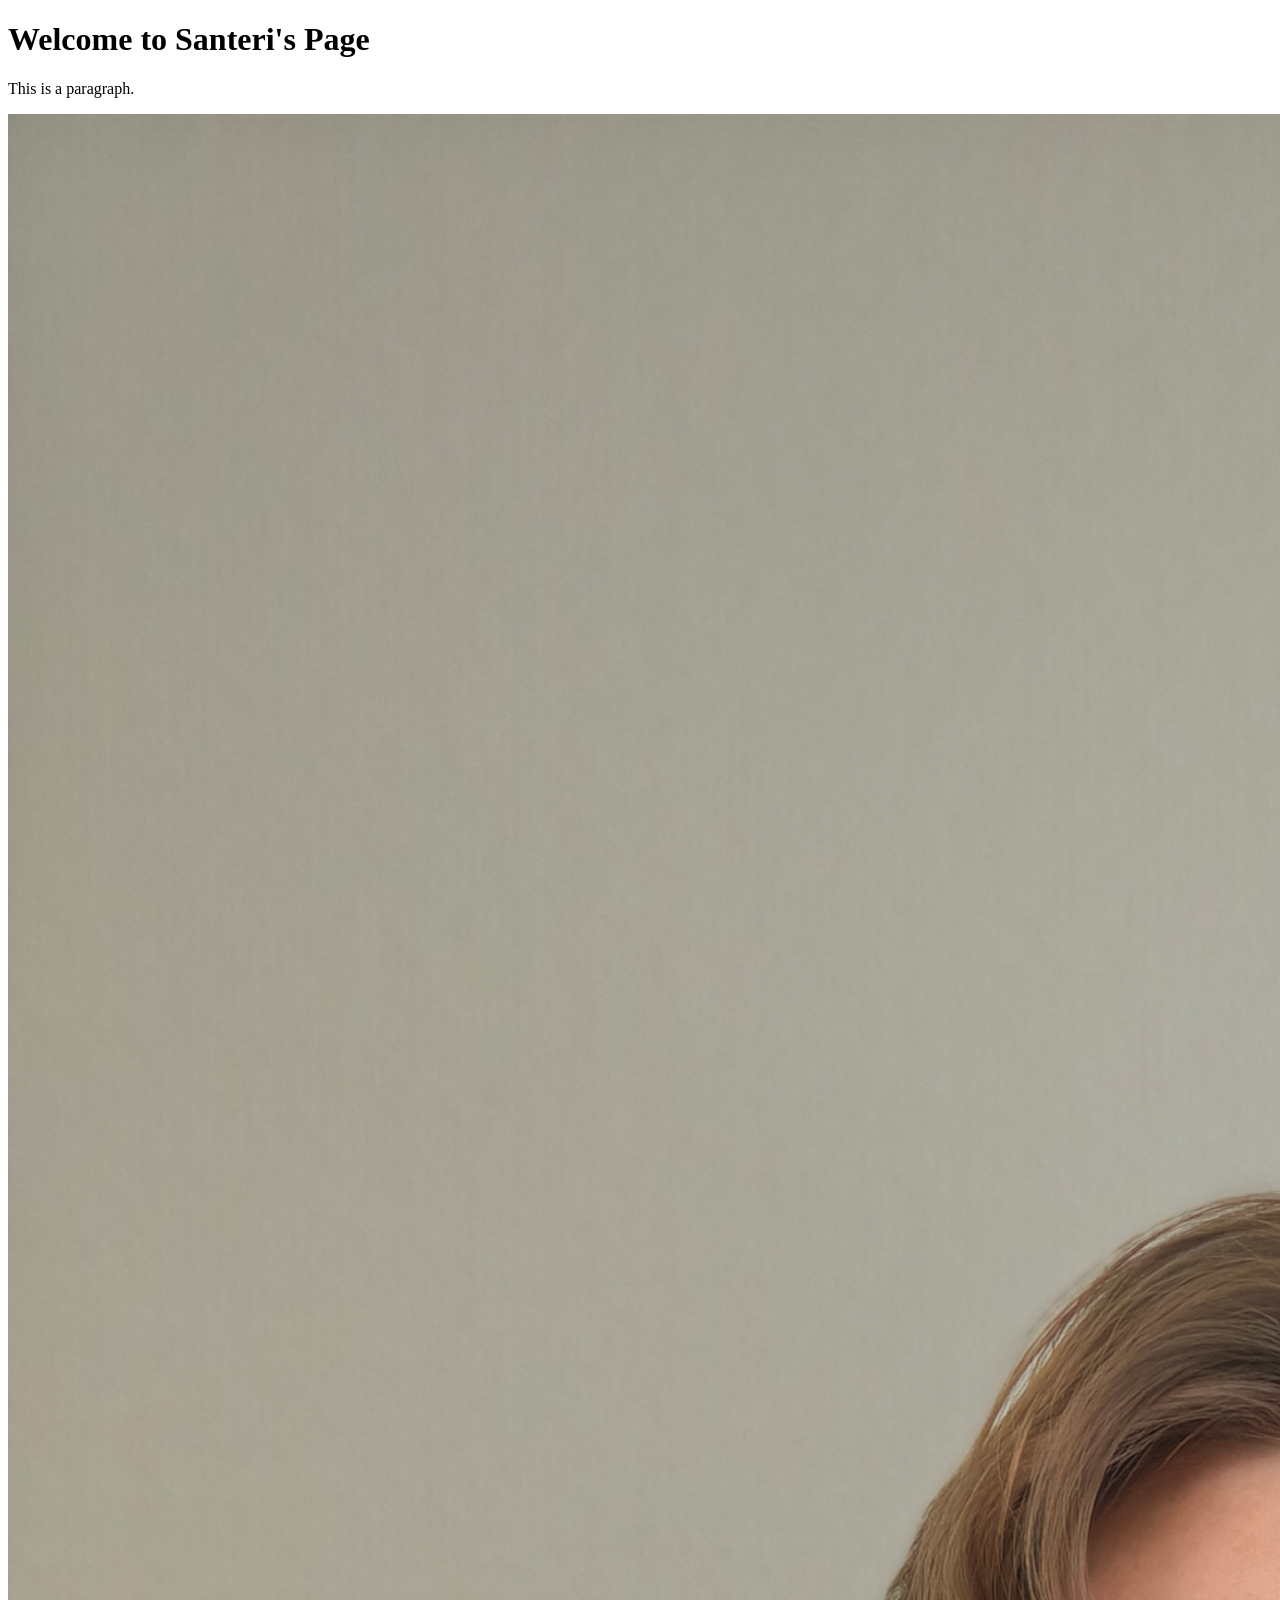
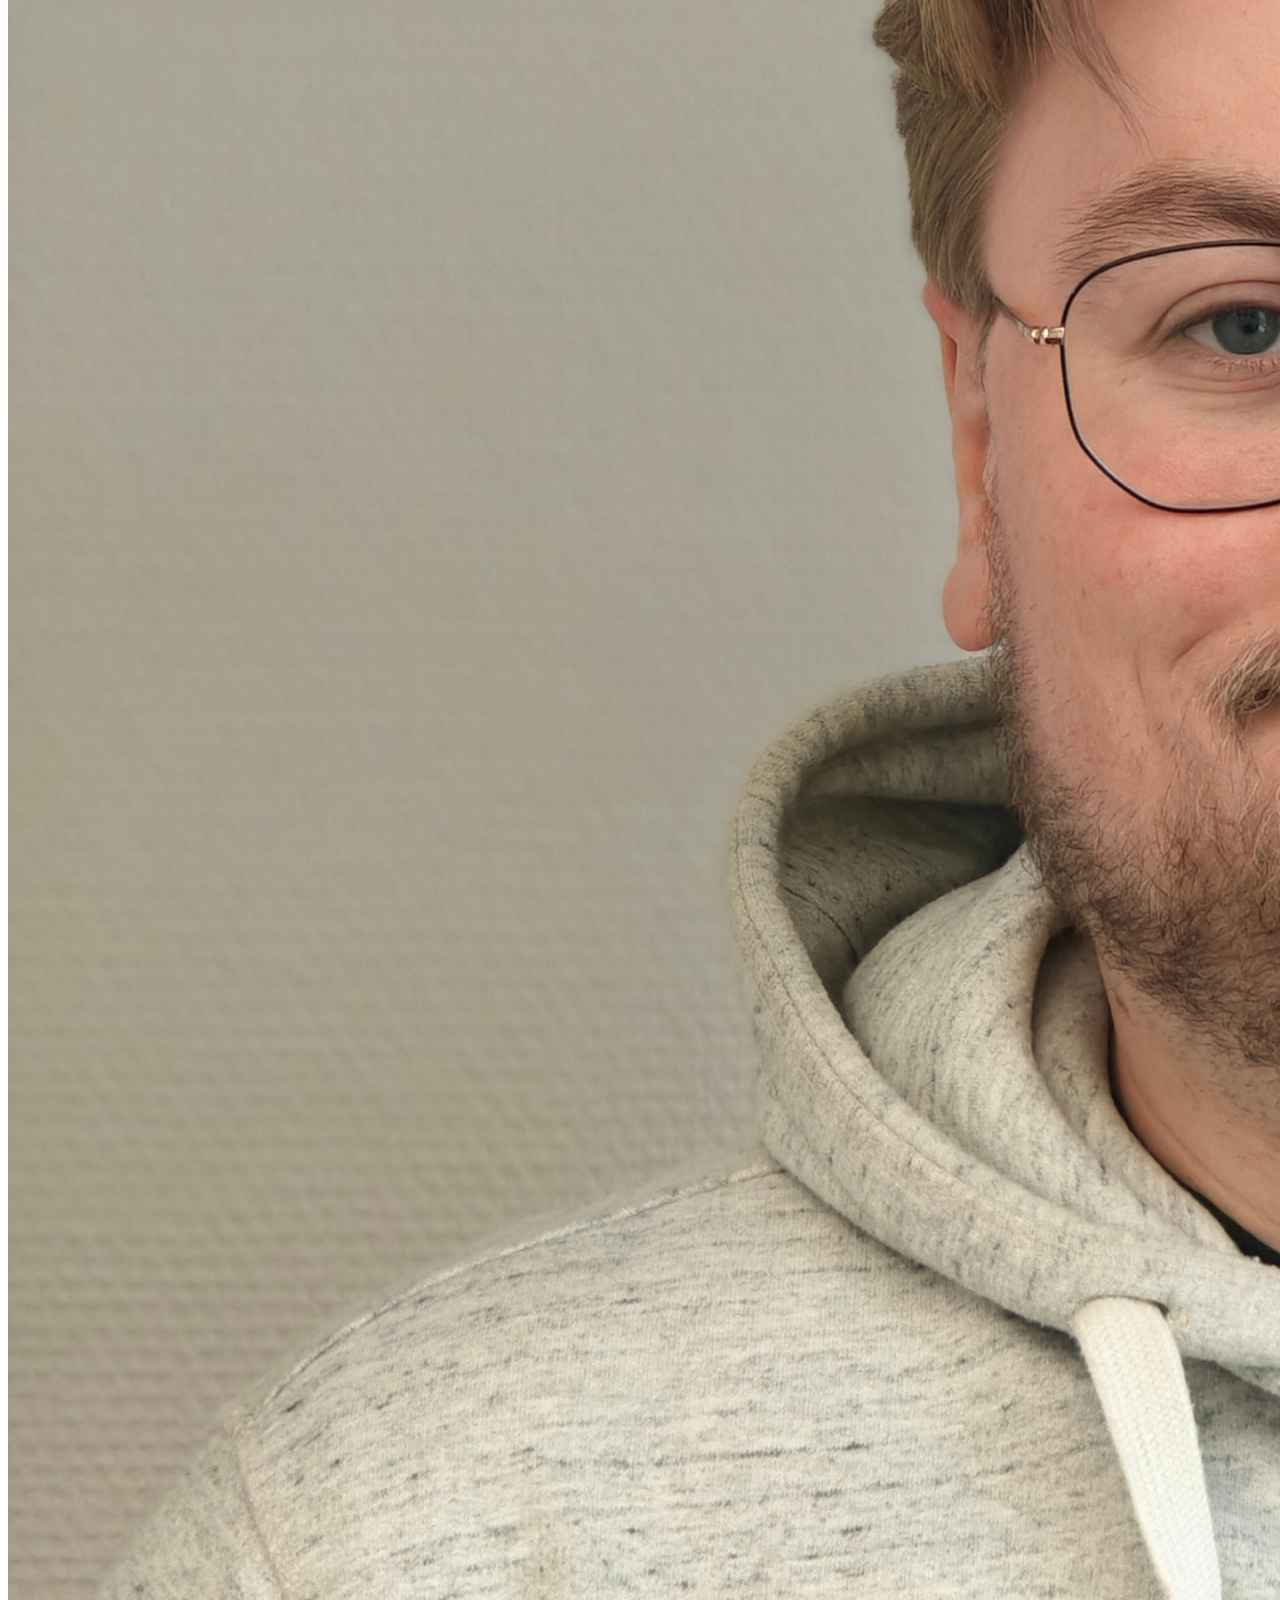
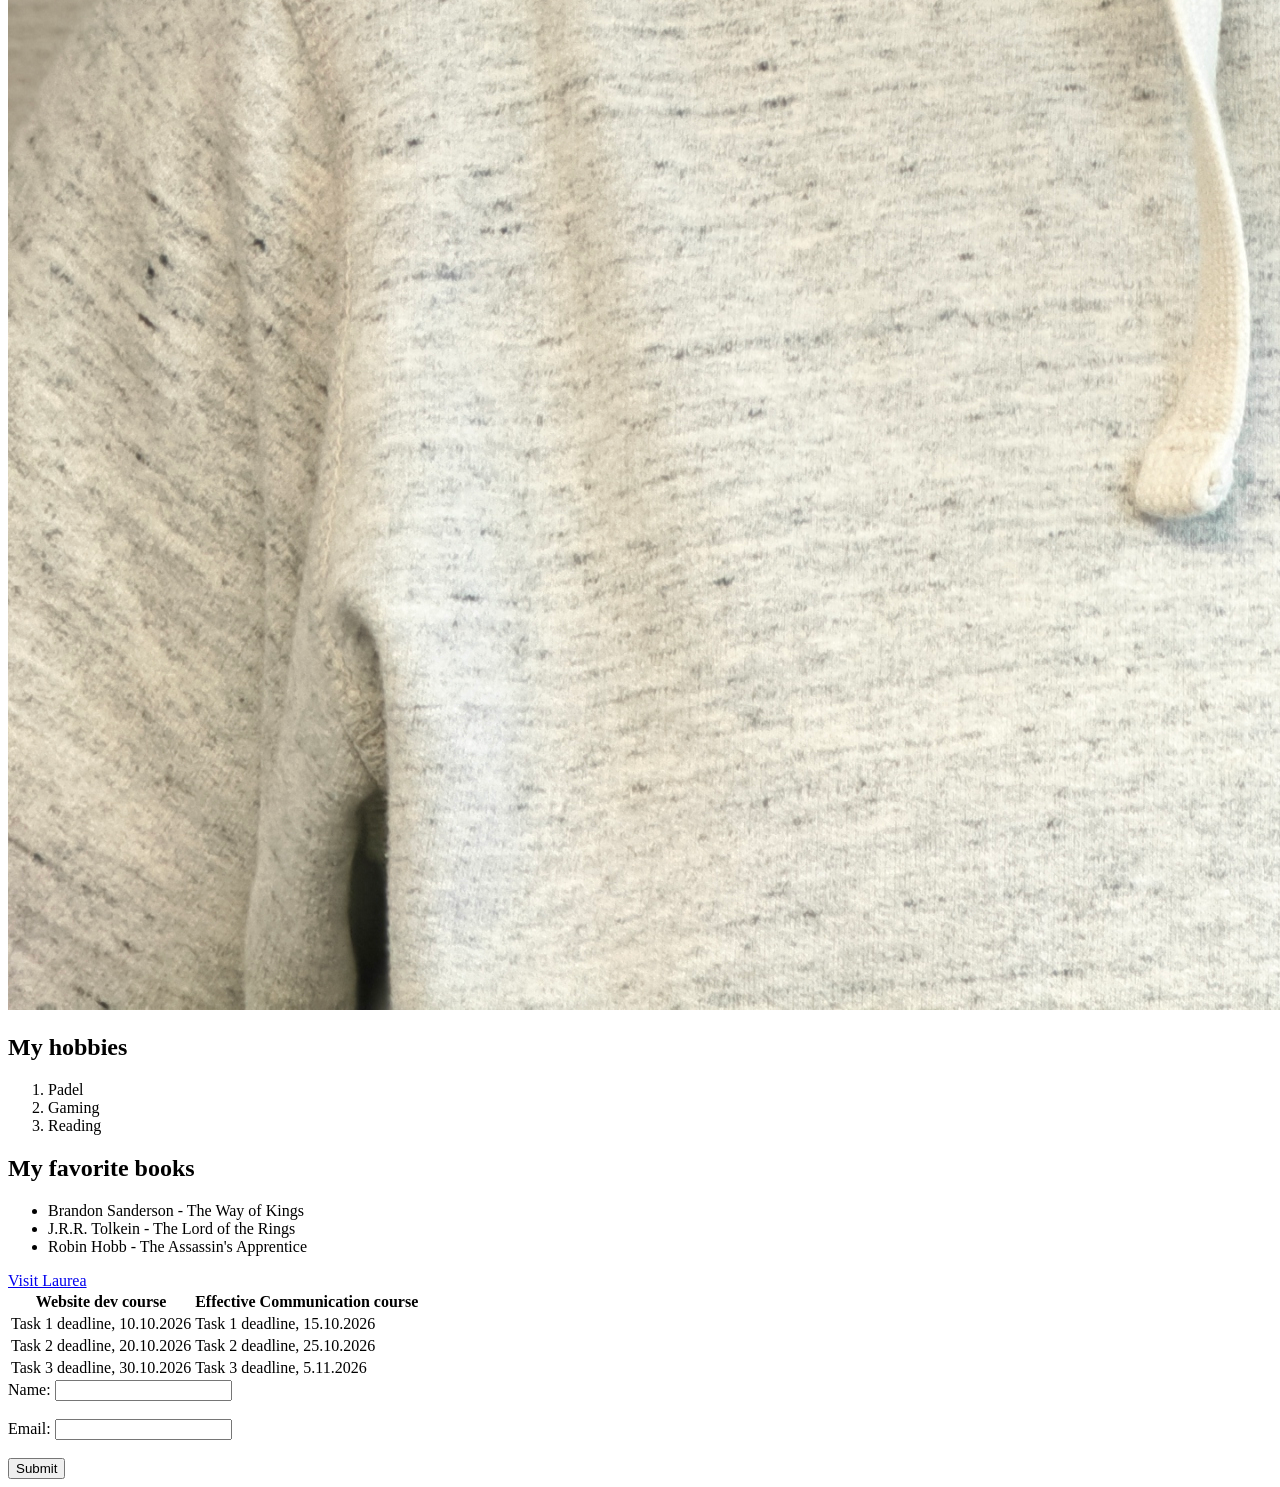
<file: WS_1/index.html>
<!doctype html>
<html>
  <head>
    <title>My First HTML Page</title>
  </head>
  <body>
    <h1>Welcome to Santeri's Page</h1>
    <p>This is a paragraph.</p>
    <img src="santeri_omakuva.jpg" alt="Description of image" />
    <h2>My hobbies</h2>
    <ol>
      <li>Padel</li>
      <li>Gaming</li>
      <li>Reading</li>
    </ol>

    <h2>My favorite books</h2>
    <ul>
      <li>Brandon Sanderson - The Way of Kings</li>
      <li>J.R.R. Tolkein - The Lord of the Rings</li>
      <li>Robin Hobb - The Assassin's Apprentice</li>
    </ul>
    <a href="https://www.laurea.fi">Visit Laurea</a>
    <table>
      <tr>
        <th>Website dev course</th>
        <th>Effective Communication course</th>
      </tr>
      <tr>
        <td>Task 1 deadline, 10.10.2026</td>
        <td>Task 1 deadline, 15.10.2026</td>
      </tr>
      <tr>
        <td>Task 2 deadline, 20.10.2026</td>
        <td>Task 2 deadline, 25.10.2026</td>
      </tr>
      <tr>
        <td>Task 3 deadline, 30.10.2026</td>
        <td>Task 3 deadline, 5.11.2026</td>
      </tr>
    </table>
    <form>
      <label for="name">Name:</label>
      <input type="text" id="name" name="name" /><br /><br />
      <label for="email">Email:</label>
      <input type="email" id="email" name="email" /><br /><br />
      <input type="submit" value="Submit" />
    </form>
  </body>
</html>
</file>
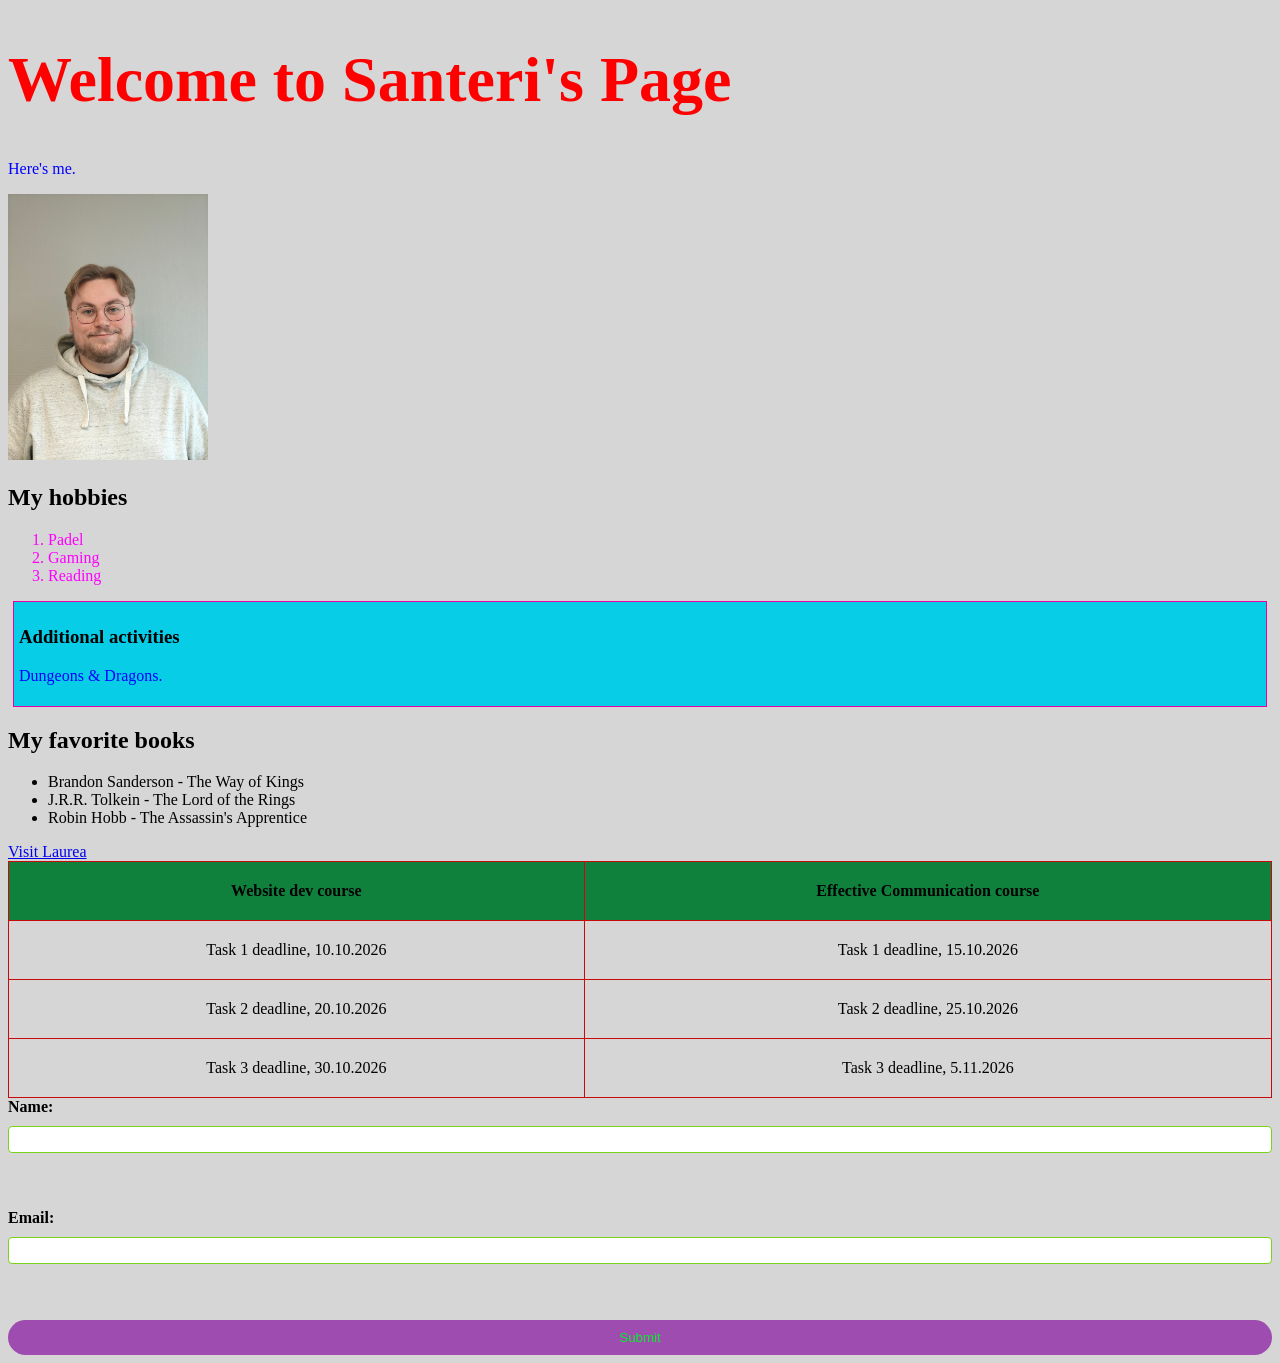
<file: WS_2/index.html>
<!doctype html>
<html lang="en">
  <head>
    <meta http-equiv="Content-Type" content="text/html; charset=UTF-8" />
    <meta name="viewport" content="width=device-width, initial-scale=1.0" />
    <style>
      p {
        color: blue;
      }

      body {
        background-color: rgba(211, 211, 211, 0.931);
      }

      h1 {
        font-size: 4em;
      }
      h1 {
        color: green;
      }
      .content-box {
        padding: 5px;
        margin: 5px;
        background-color: #08cde7;
        border: 1px solid #e803a7;
      }
      table {
        width: 100%;
        border-collapse: collapse;
      }

      th,
      td {
        border: 1px solid #c80a0a;
        padding: 20px;
        text-align: center;
      }

      th {
        background-color: #0f813d;
      }

      form {
        display: flex;
        flex-direction: column;
        gap: 10px;
      }

      label {
        font-weight: bold;
      }

      input[type="text"],
      input[type="email"] {
        padding: 5px;
        border: 1px solid #7ad21d;
        border-radius: 4px;
      }

      input[type="submit"] {
        background-color: #9e4caf;
        color: rgb(11, 236, 45);
        padding: 10px;
        border: none;
        border-radius: 100px;
        cursor: pointer;
      }

      input[type="submit"]:hover {
        background-color: #a04550;
      }
    </style>
    <title>My First HTML Page</title>
    <link rel="stylesheet" href="styles.css" />
  </head>
  <body>
    <h1 style="color: red">Welcome to Santeri's Page</h1>
    <p>Here's me.</p>
    <img src="santeri_omakuva.jpg" alt="Photo of Santeri" width="200" />
    <h2>My hobbies</h2>
    <ol>
      <li>Padel</li>
      <li>Gaming</li>
      <li>Reading</li>
    </ol>
    <div class="content-box">
      <h3>Additional activities</h3>
      <p>Dungeons & Dragons.</p>
    </div>
    <h2>My favorite books</h2>
    <ul>
      <li>Brandon Sanderson - The Way of Kings</li>
      <li>J.R.R. Tolkein - The Lord of the Rings</li>
      <li>Robin Hobb - The Assassin's Apprentice</li>
    </ul>
    <a href="https://www.laurea.fi">Visit Laurea</a>
    <table>
      <tr>
        <th>Website dev course</th>
        <th>Effective Communication course</th>
      </tr>
      <tr>
        <td>Task 1 deadline, 10.10.2026</td>
        <td>Task 1 deadline, 15.10.2026</td>
      </tr>
      <tr>
        <td>Task 2 deadline, 20.10.2026</td>
        <td>Task 2 deadline, 25.10.2026</td>
      </tr>
      <tr>
        <td>Task 3 deadline, 30.10.2026</td>
        <td>Task 3 deadline, 5.11.2026</td>
      </tr>
    </table>
    <form>
      <label for="name">Name:</label>
      <input type="text" id="name" name="name" /><br /><br />
      <label for="email">Email:</label>
      <input type="email" id="email" name="email" /><br /><br />
      <input type="submit" value="Submit" />
    </form>
  </body>
</html>
</file>
<file: WS_2/styles.css>
ol {
  color: magenta;
}
</file>
